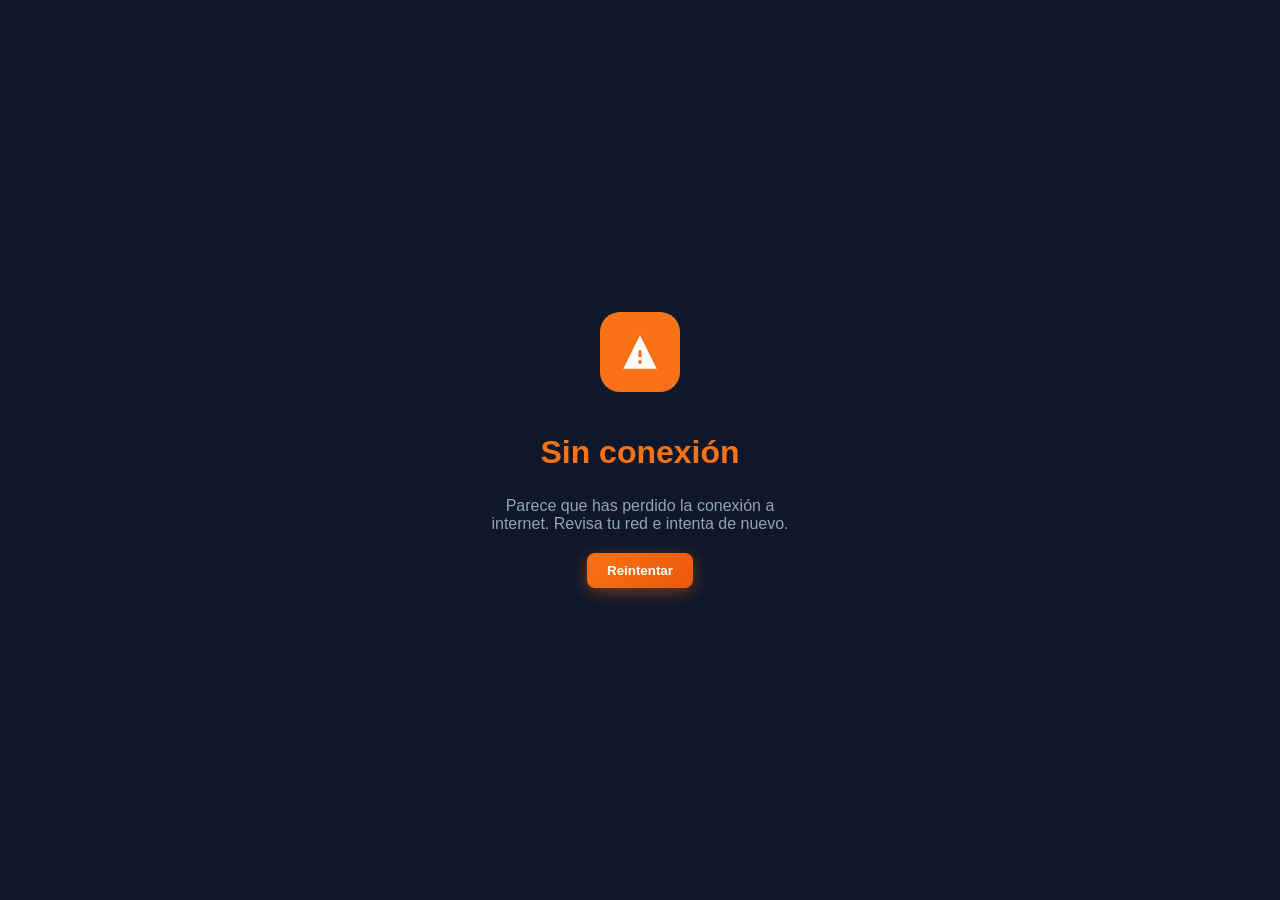
<file: offline.html>
<!DOCTYPE html>
<html lang="es">
<head>
    <meta charset="UTF-8">
    <meta name="viewport" content="width=device-width, initial-scale=1.0">
    <meta name="theme-color" content="#f97316">
    <link rel="manifest" href="manifest.webmanifest">
    <link rel="apple-touch-icon" href="assets/icons/apple-touch-icon.png">
    <link rel="icon" href="assets/icons/favicon.ico" sizes="any">
    <link rel="icon" type="image/png" href="assets/icons/icon-192.png">
    <title>FireGen | Sin Conexión</title>
    <style>
        body {
            font-family: 'Inter', sans-serif;
            background-color: #0f172a;
            color: white;
            display: flex;
            flex-direction: column;
            align-items: center;
            justify-content: center;
            height: 100vh;
            margin: 0;
            text-align: center;
        }
        h1 { font-size: 2rem; color: #f97316; margin-bottom: 10px; }
        p { color: #94a3b8; margin-bottom: 20px; max-width: 300px; }
        button {
            background: linear-gradient(135deg, #f97316, #ea580c);
            color: white;
            border: none;
            padding: 10px 20px;
            border-radius: 8px;
            font-weight: bold;
            cursor: pointer;
            box-shadow: 0 4px 15px rgba(249, 115, 22, 0.4);
        }
        button:hover { opacity: 0.9; }
    </style>
</head>
<body>
    <div style="width: 80px; height: 80px; background-color: #f97316; border-radius: 20px; display: flex; align-items: center; justify-content: center; margin-bottom: 20px;">
        <svg fill="white" viewBox="0 0 24 24" width="40" height="40">
            <path d="M2 22h20L12 2 2 22zm11-3h-2v-2h2v2zm0-4h-2v-4h2v4z"/>
        </svg>
    </div>
    <h1>Sin conexión</h1>
    <p>Parece que has perdido la conexión a internet. Revisa tu red e intenta de nuevo.</p>
    <button onclick="window.location.reload()">Reintentar</button>
</body>
</html>
</file>
